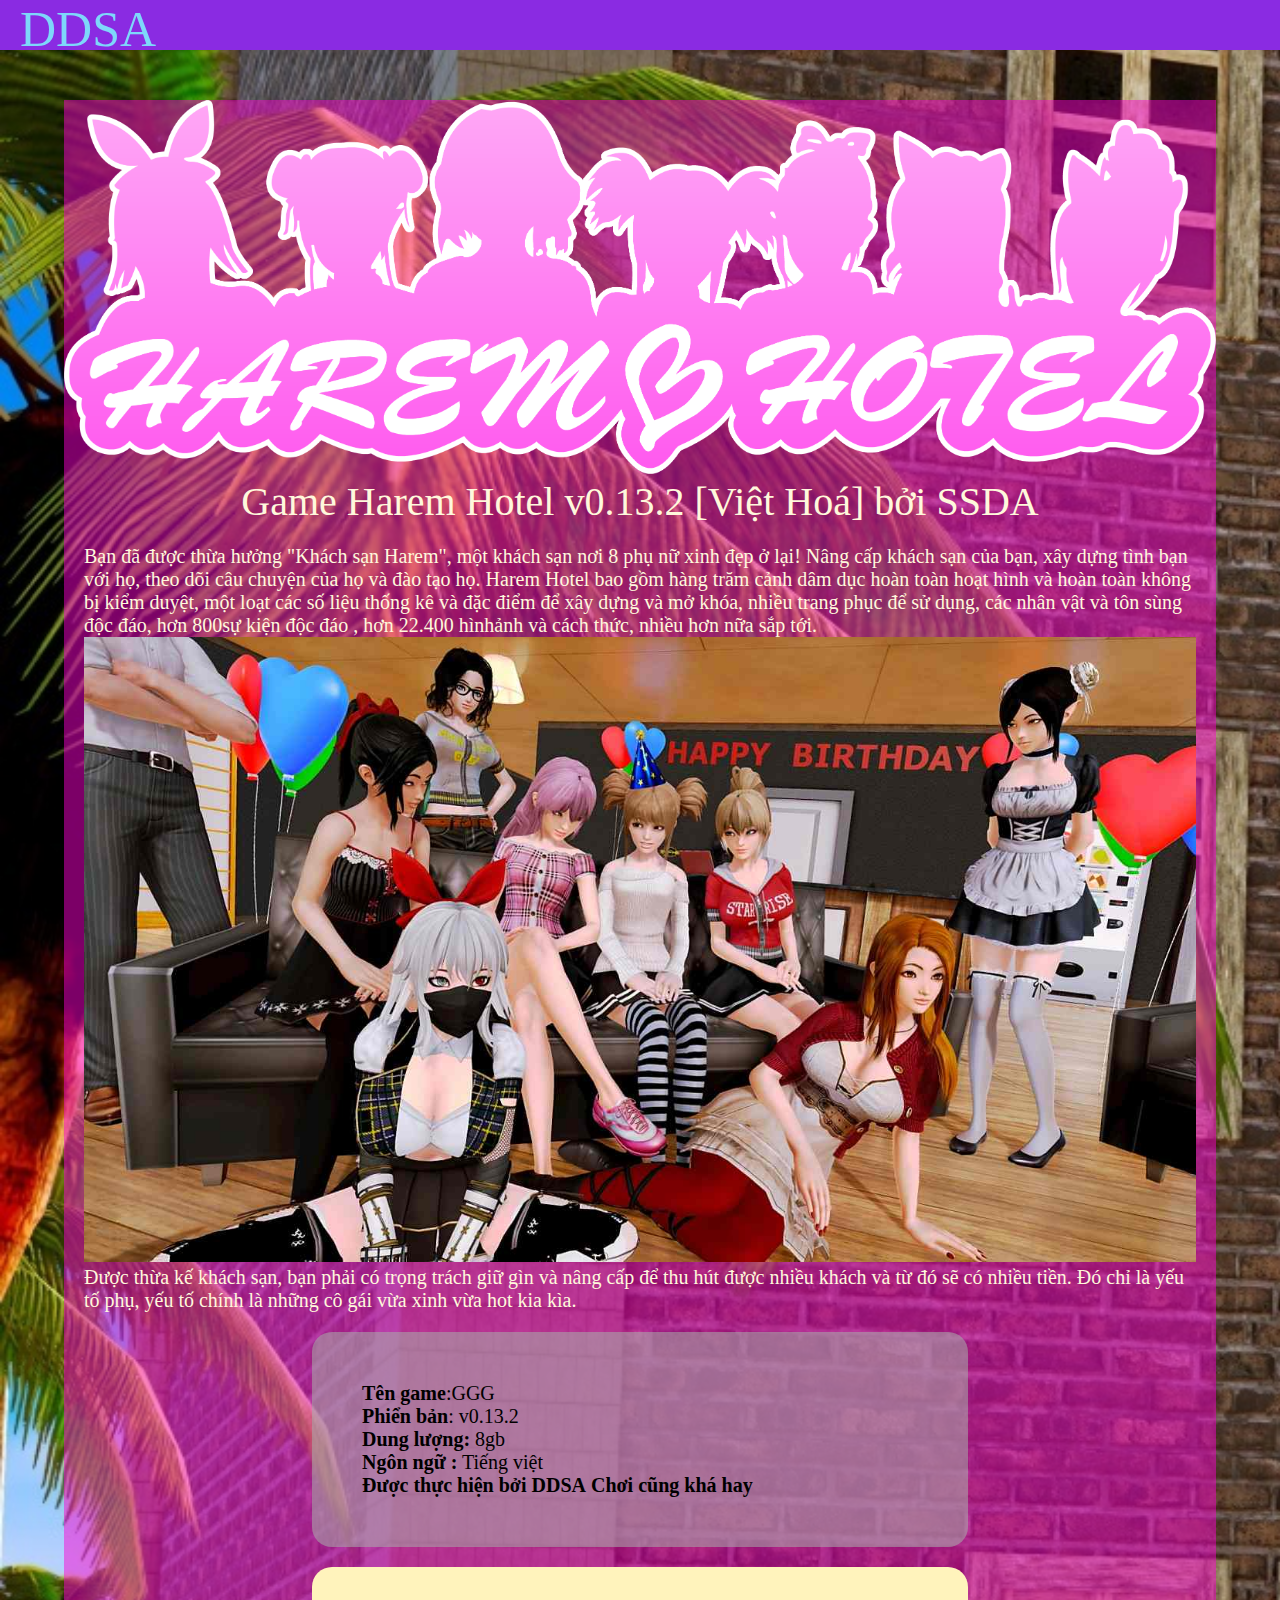
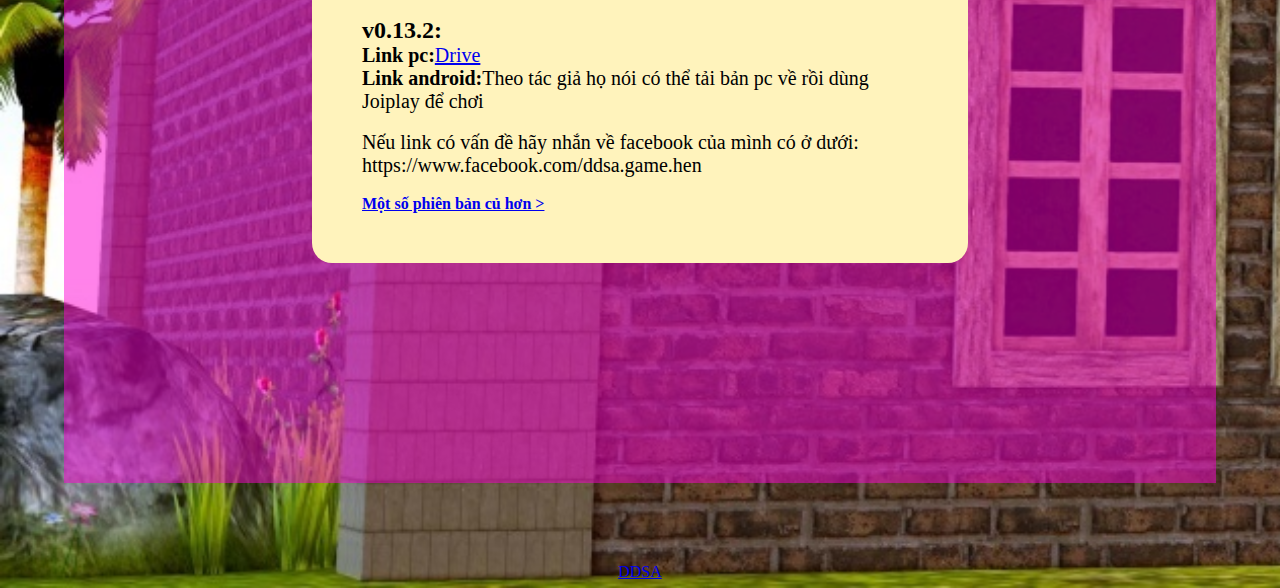
<file: index.html>
<!DOCTYPE html>
<html lang="en">
<head>
    <meta charset="UTF-8">
    <meta http-equiv="X-UA-Compatible" content="IE=edge">
    <meta name="viewport" content="width=device-width, initial-scale=1.0">
    <title>Document</title>
    <link rel="stylesheet" href="./css-harem_hotel.css">
</head>
<body>
    <div class="tab_menu">
        <a href="../" class="logo">DDSA</a>
    </div>
    <div class="main">
        <img src="hFDaBg.png" class="bk">
        <p class="name_game">Game Harem Hotel v0.13.2 [Việt Hoá] bởi SSDA</p>
        <div class="contet">
            <p>Bạn đã được thừa hưởng "Khách sạn Harem", một khách sạn nơi 8 phụ nữ xinh đẹp ở lại! Nâng cấp khách sạn của bạn, xây dựng tình bạn với họ, theo dõi câu chuyện của họ và đào tạo họ. Harem Hotel bao gồm hàng trăm cảnh dâm dục hoàn toàn hoạt hình và hoàn toàn không bị kiểm duyệt, một loạt các số liệu thống kê và đặc điểm để xây dựng và mở khóa, nhiều trang phục để sử dụng, các nhân vật và tôn sùng độc đáo, hơn 800sự kiện độc đáo , hơn 22.400 hìnhảnh và cách thức, nhiều hơn nữa sắp tới.</p>
            <img src="./ash_birth114a1.jpg" alt="" srcset="">
            <p>Được thừa kế khách sạn, bạn phải có trọng trách giữ gìn và nâng cấp để thu hút được nhiều khách và từ đó sẽ có nhiều tiền. Đó chỉ là yếu tố phụ, yếu tố chính là những cô gái vừa xinh vừa hot kia kìa.</p>
            <div class="info_game">
                <strong>Tên game</strong>:GGG <br>
                <Strong>Phiển bản</Strong>: v0.13.2 <br>
                <strong>Dung lượng:</strong> 8gb <br>
                <strong>Ngôn ngữ :</strong> Tiếng việt <br>
                <strong>Được thực hiện bởi DDSA</strong>
                <strong>Chơi cũng khá hay</strong>
            </div>
            <div class="dow_game">
                <h2>v0.13.2:</h2>
                 <p><strong>Link pc:</strong><a href="https://bitly.com.vn/n9m179">Drive</a></p>
                 <p><strong>Link android:</strong>Theo tác giả họ nói có thể tải bản pc về rồi dùng Joiplay để chơi</p>
                 <br>
                    <p>Nếu link có vấn đề hãy nhắn về facebook của mình có ở dưới:<br/>https://www.facebook.com/ddsa.game.hen</p>
                 <br>
                 <strong><a href="harem_hotel_v">Một số phiên bản củ hơn ></a></strong>
            </div>
        </div>
    </div>
    <div class="facebook" style="margin: 0 auto;width: 90%;text-align: center;"><a href="https://www.facebook.com/ddsa.game.hen"><i class="fa fa-facebook-official" style="font-size:48px;color:rgb(21, 95, 255)"></i>DDSA</a></div>
</body>
</html>
</file>
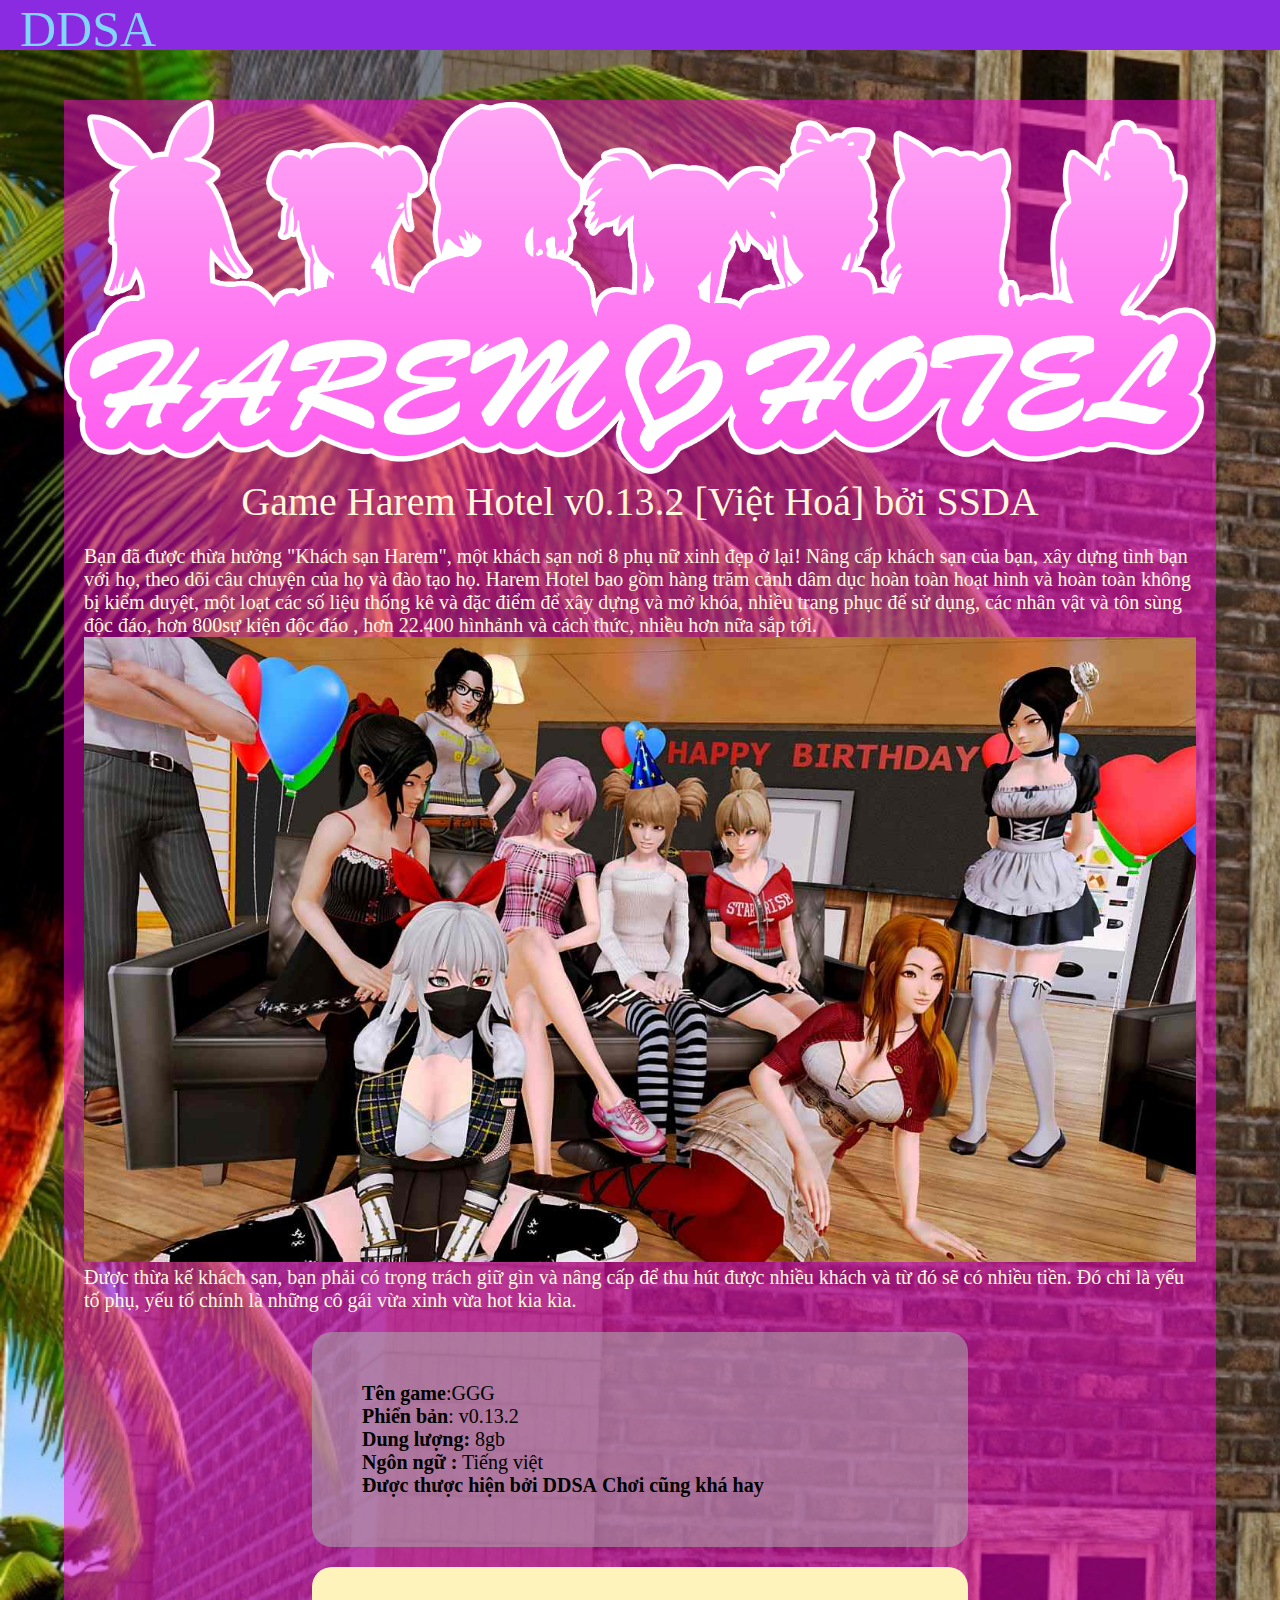
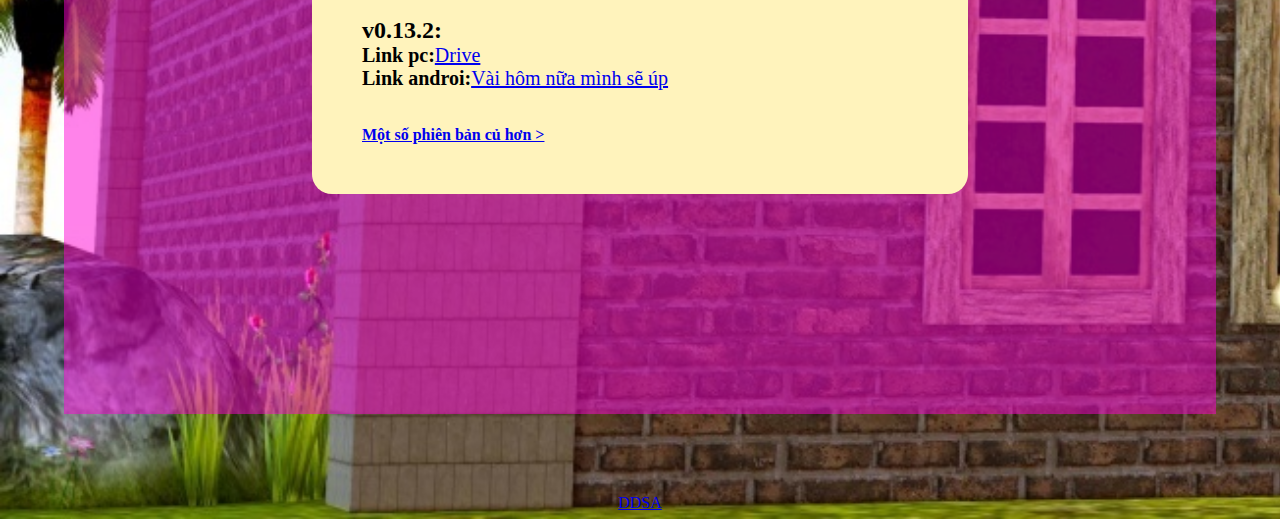
<file: harem_hotel.html>
<!DOCTYPE html>
<html lang="en">
<head>
    <meta charset="UTF-8">
    <meta http-equiv="X-UA-Compatible" content="IE=edge">
    <meta name="viewport" content="width=device-width, initial-scale=1.0">
    <title>Document</title>
    <link rel="stylesheet" href="./css-harem_hotel.css">
</head>
<body>
    <div class="tab_menu">
        <a href="" class="logo">DDSA</a>
    </div>
    <div class="main">
        <img src="hFDaBg.png" class="bk">
        <p class="name_game">Game Harem Hotel v0.13.2 [Việt Hoá] bởi SSDA</p>
        <div class="contet">
            <p>Bạn đã được thừa hưởng "Khách sạn Harem", một khách sạn nơi 8 phụ nữ xinh đẹp ở lại! Nâng cấp khách sạn của bạn, xây dựng tình bạn với họ, theo dõi câu chuyện của họ và đào tạo họ. Harem Hotel bao gồm hàng trăm cảnh dâm dục hoàn toàn hoạt hình và hoàn toàn không bị kiểm duyệt, một loạt các số liệu thống kê và đặc điểm để xây dựng và mở khóa, nhiều trang phục để sử dụng, các nhân vật và tôn sùng độc đáo, hơn 800sự kiện độc đáo , hơn 22.400 hìnhảnh và cách thức, nhiều hơn nữa sắp tới.</p>
            <img src="./ash_birth114a1.jpg" alt="" srcset="">
            <p>Được thừa kế khách sạn, bạn phải có trọng trách giữ gìn và nâng cấp để thu hút được nhiều khách và từ đó sẽ có nhiều tiền. Đó chỉ là yếu tố phụ, yếu tố chính là những cô gái vừa xinh vừa hot kia kìa.</p>
            <div class="info_game">
                <strong>Tên game</strong>:GGG <br>
                <Strong>Phiển bản</Strong>: v0.13.2 <br>
                <strong>Dung lượng:</strong> 8gb <br>
                <strong>Ngôn ngữ :</strong> Tiếng việt <br>
                <strong>Được thược hiện bởi DDSA</strong>
                <strong>Chơi cũng khá hay</strong>
            </div>
            <div class="dow_game">
                <h2>v0.13.2:</h2>
                 <p><strong>Link pc:</strong><a href="https://drive.google.com/file/d/1_sgKoh1af8b39hzSAq9XY8HG7jkqX035/view?fbclid=IwAR2koILEe7K4_OsyFMsCk1nNwPgnUOTW5_oPmbN1k4_YibTJxNU3Ne-jjlI">Drive</a></p>
                 <p><strong>Link androi:</strong><a href="#">Vài hôm nữa mình sẽ úp</a></p>
                 <br>
                 <br>
                 <strong><a href="harem_hotel_v">Một số phiên bản củ hơn ></a></strong>
            </div>
        </div>
    </div>
    <div class="facebook" style="margin: 0 auto;width: 90%;text-align: center;"><a href="https://www.facebook.com/ddsa.game.hen"><i class="fa fa-facebook-official" style="font-size:48px;color:rgb(21, 95, 255)"></i>DDSA</a></div>
</body>
</html>
</file>
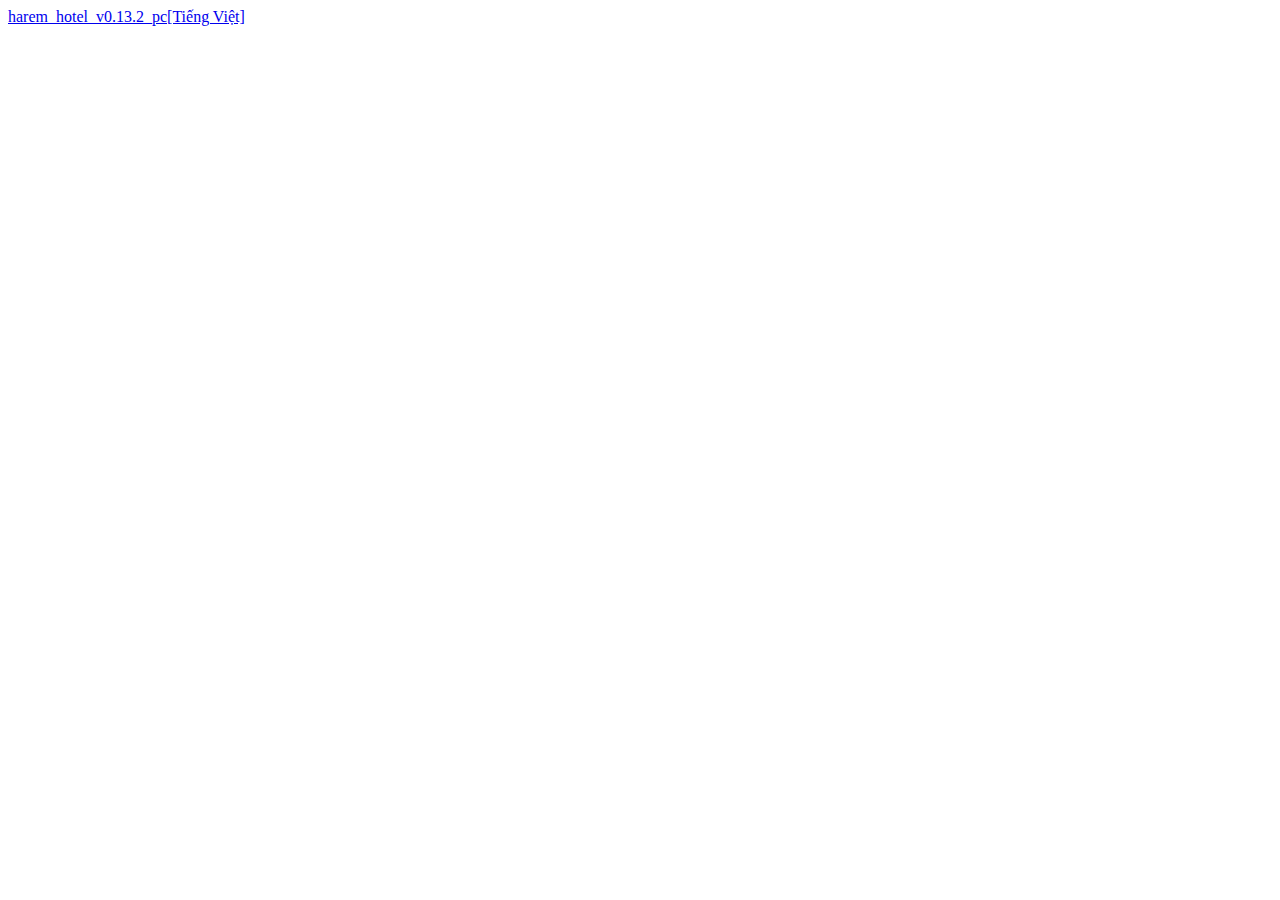
<file: harem_hotel_v.html>
<!DOCTYPE html>
<html lang="en">
<head>
    <meta charset="UTF-8">
    <meta http-equiv="X-UA-Compatible" content="IE=edge">
    <meta name="viewport" content="width=device-width, initial-scale=1.0">
    <title>harem hotel</title>
</head>
<body>
    <a href="https://drive.google.com/file/d/1_sgKoh1af8b39hzSAq9XY8HG7jkqX035/view?fbclid=IwAR2koILEe7K4_OsyFMsCk1nNwPgnUOTW5_oPmbN1k4_YibTJxNU3Ne-jjlI">harem_hotel_v0.13.2_pc[Tiếng Việt]</a>
</body>
</html>
</file>
<file: css-harem_hotel.css>
*{
    margin: 0;
    
}
body{
    background-image: url(PWFZNp.jpg);
    background-size: cover;
}
.tab_menu{
    position: relative;
    width:100%;
    height:50px;
    background-color: blueviolet;
}
.logo{
    margin-left: 20px;
    font-size: 50px;
    font-family: "Nervous Rex";
    src: url("nervous_rex.ttf");
    text-decoration: none;
    color: rgb(126, 215, 250);
}
.main{
    width: 90%;
    background-color: rgba(255, 0, 212, 0.486);
    background-size: cover;
    margin: 50px auto;
    padding-bottom: 200px;
}
.name_game{
    margin: 0;
    font-size: 40px;
    text-align: center;
    color: cornsilk;
}
.bk{
    width: 100%;
}
.contet{
    padding: 20px 20px;
}
.contet p {
    font-size: 20px;
    color: cornsilk;
}
.contet img{
    width: 100%;
}
.info_game{
    border-radius: 20px;
    margin: 20px auto;
    padding: 50px 50px;
    width: 50%;
    background-color:rgba(169, 169, 169, 0.582);
    font-size: 20px;
}
.dow_game{
    margin: 0 auto;
    padding: 50px 50px;
    width: 50%;
background-color: rgb(255, 243, 188);
border-radius: 20px;
}
.dow_game p{
    color: black;
}
</file>
